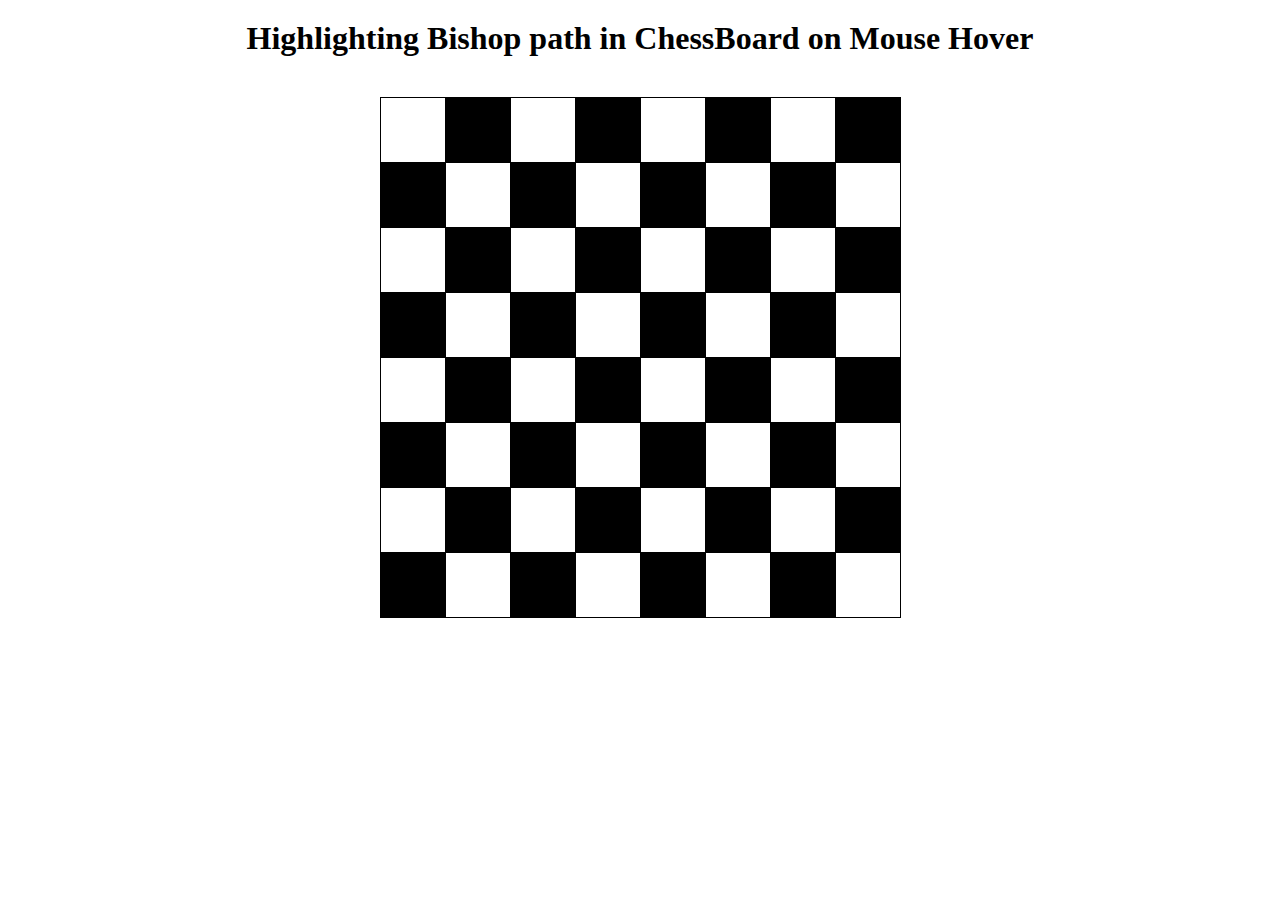
<file: index.html>
<!DOCTYPE html>
<html lang="en">

<head>
    <meta charset="UTF-8">
    <meta name="viewport" content="width=device-width, initial-scale=1.0">
    <link rel="stylesheet" href="style.css">
    <title>Chess Board</title>
</head>

<body>

    <h1> Highlighting Bishop path in ChessBoard on Mouse Hover</h1>

    <table id="table" class="table">

    </table>

    <script src="./script.js"></script>
</body>

</html>
</file>
<file: style.css>
* {
  margin: 0;
  padding: 0;
}

h1 {
  margin: 20px auto;
  text-align: center;
}

.black {
  background-color: black;
}

.white {
  background-color: white;
}

.yellow {
  background-color: yellow;
}

.box {
  width: 64px;
  height: 64px;
}

table {
  margin: 40px auto 0;
}

table,
tr,
td {
  border-collapse: collapse;
  border: 1px solid black;
  text-align: center;
}
</file>
